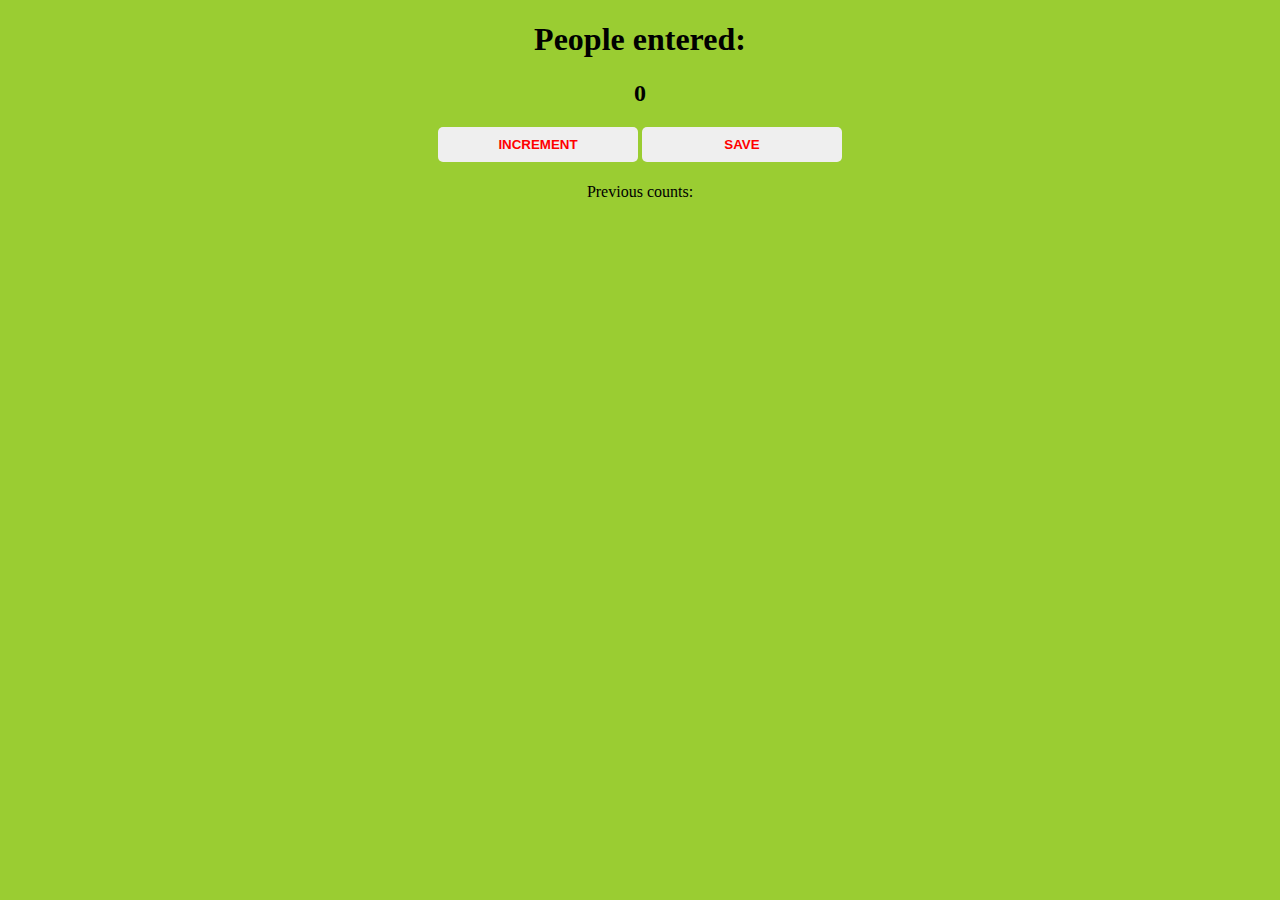
<file: index.html>
<!DOCTYPE html>
<html lang="en">
<head>
    <link rel="stylesheet" href="styles.css">
    <meta charset="UTF-8">
    <meta http-equiv="X-UA-Compatible" content="IE=edge">
    <meta name="viewport" content="width=device-width, initial-scale=1.0">
    <title>The counter</title>
</head>
<body>
    <h1 id="entrance">People entered:</h1>
    <h2 id="count-el">0</h2>
    <button id="increment-btn" onclick="increment()">INCREMENT</button>

    <button id="save-btn" onclick="save()">SAVE</button>
    <p id="save-el">Previous counts: </p>
    
    <script src="index.js"></script>
</body>
</html>
</file>
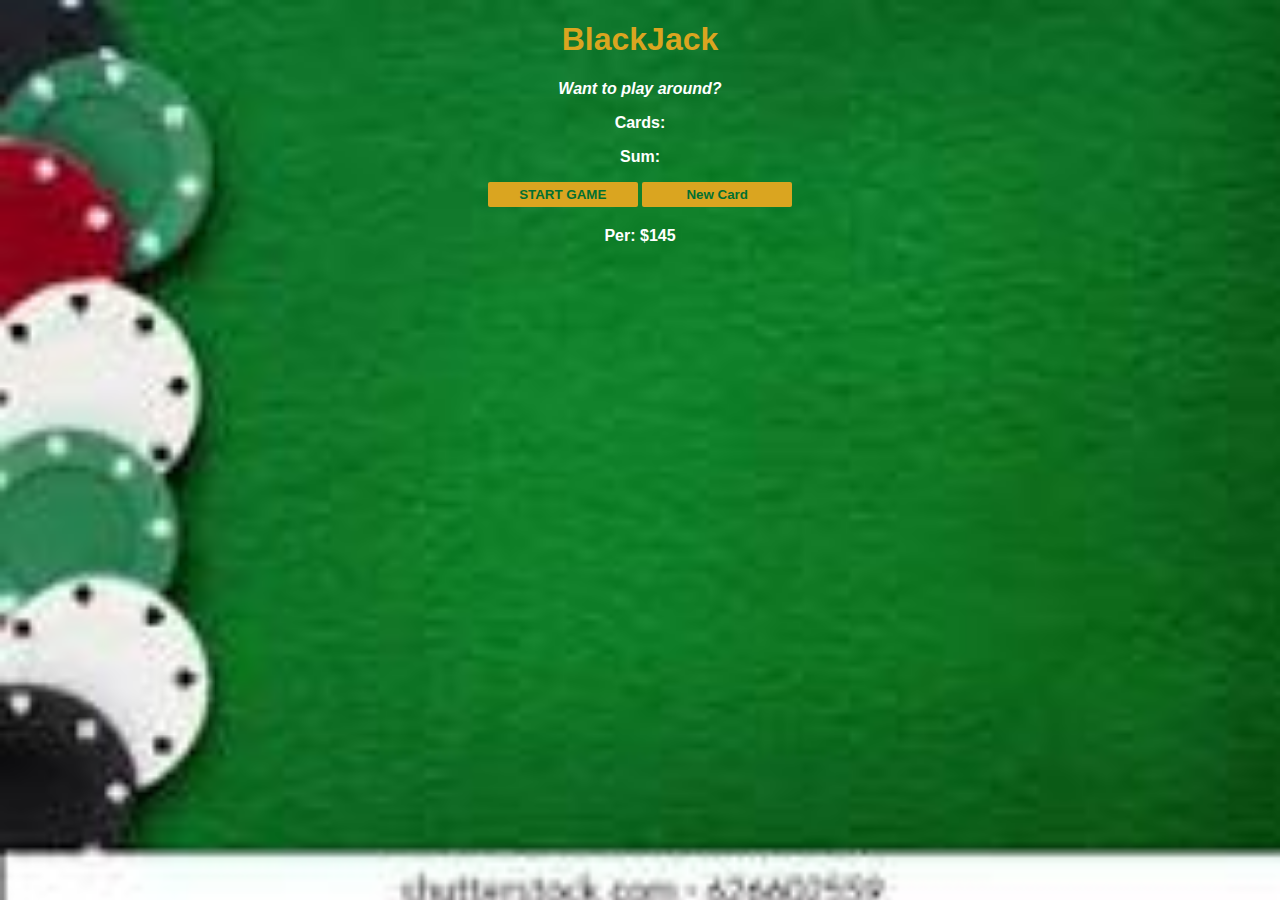
<file: blackjack.html>
<!DOCTYPE html>
<html lang="en">
<head>
    <meta charset="UTF-8">
    <meta http-equiv="X-UA-Compatible" content="IE=edge">
    <meta name="viewport" content="width=device-width, initial-scale=1.0">
    <title>BlackJackGame</title>
    <link rel="stylesheet" href="blackjack.css">
</head>
<body>
    <h1>BlackJack</h1>
    <p id="message-el">Want to play around?</p>
    <p id="card-el">Cards:</p>
    <p id="sum-el">Sum:</p> 
    
<button onclick="startgame()">START GAME</button>
<button onclick="newcard()">New Card</button>
<p id="player-el"></p>

    <script src="blackjack.js"></script>
</body>
</html>
</file>
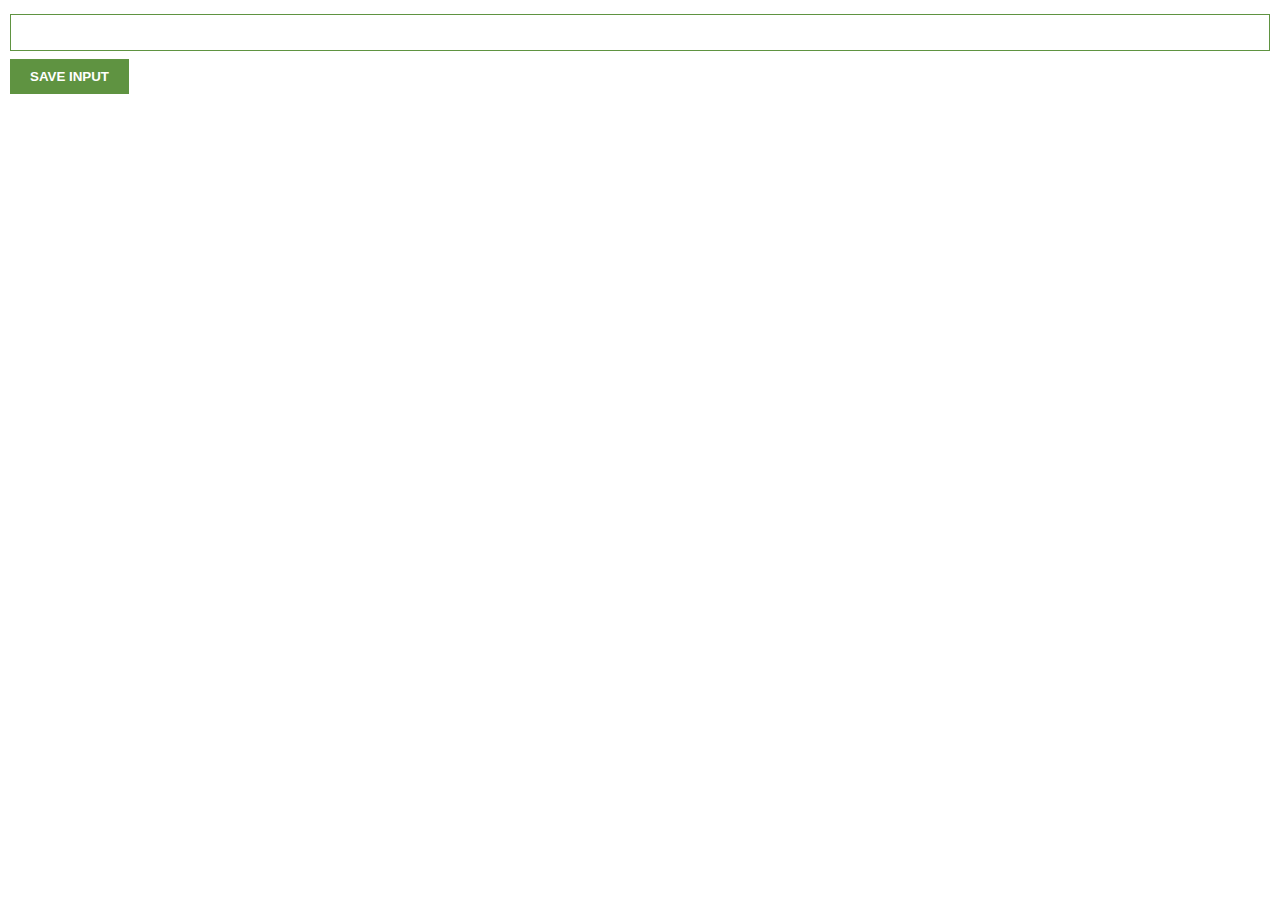
<file: chrome ext.html>
<!DOCTYPE html>
<html lang="en" data-color-mode="auto" data-dark-theme="dark" data-light-theme="light" data-ally-animated-images="system">
<head>
    <meta charset="UTF-8">
    <meta http-equiv="X-UA-Compatible" content="IE=edge">
    <meta name="viewport" content="width=device-width, initial-scale=1.0">
    <title>Chrome extension</title>
    <link rel="stylesheet" href="chrome ext.css">
</head>
<body>


    <input type="text" id="input-el">
    <button id="input-btn" >SAVE INPUT</button>
    <ul id="ul-el"></ul>
    <div id="container"></div>
   
<script src="chrome ext.js"></script>
</body>
</html>
</file>
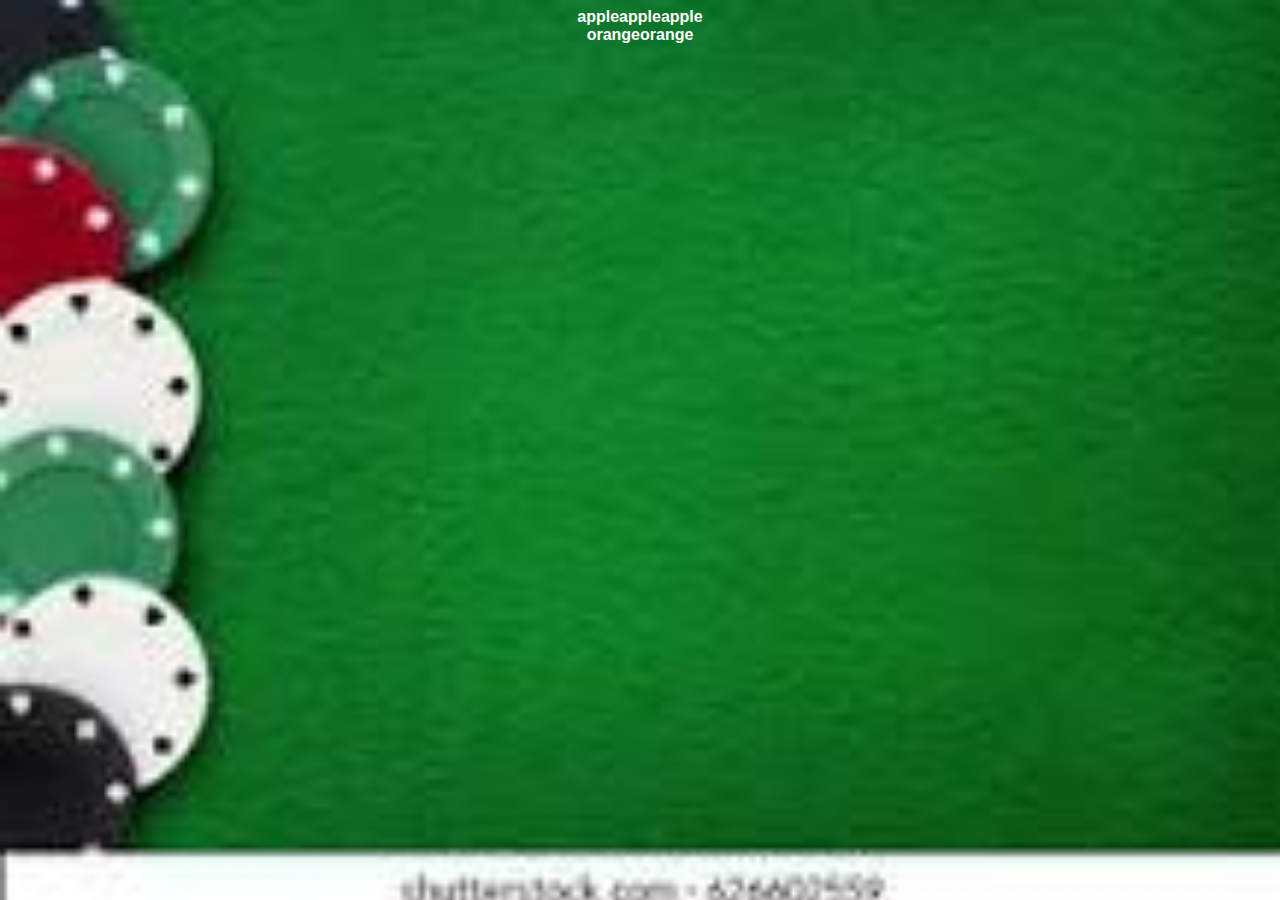
<file: fruits.html>
<!DOCTYPE html>
<html lang="en">
<head>
    <meta charset="UTF-8">
    <meta http-equiv="X-UA-Compatible" content="IE=edge">
    <meta name="viewport" content="width=device-width, initial-scale=1.0">
    <title>Fruits</title>
    <link rel="stylesheet" href="blackjack.css">
</head>
<body>
    <div id="apple-Shelf"></div>
    <div id="orange-Shelf"></div>

    <script src="fruits.js"></script>
</body>
</html>
</file>
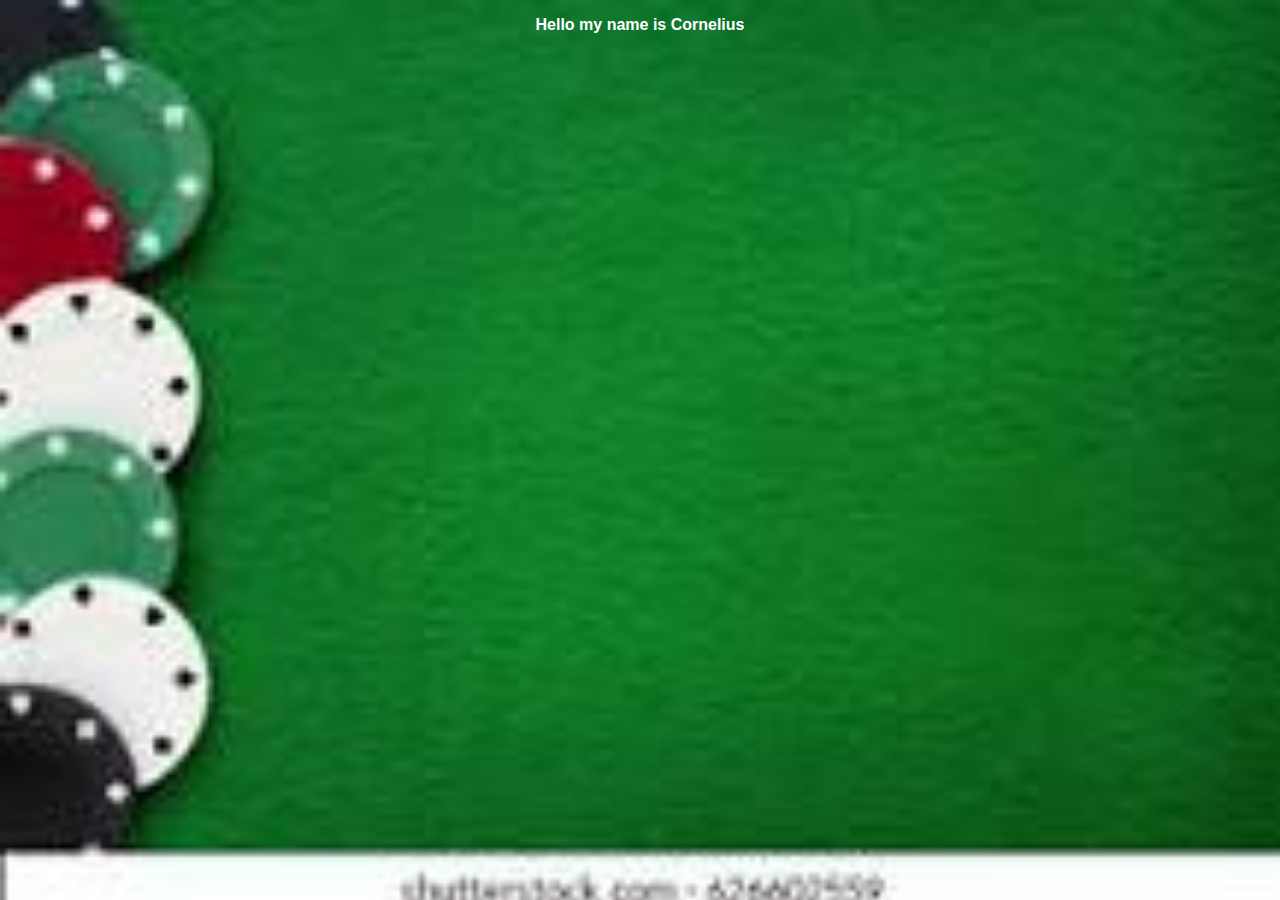
<file: greetings.html>
<!DOCTYPE html>
<html lang="en">
<head>
    <meta charset="UTF-8">
    <meta http-equiv="X-UA-Compatible" content="IE=edge">
    <meta name="viewport" content="width=device-width, initial-scale=1.0">
    <link rel="stylesheet" href="blackjack.css">
    <title>Greetings</title>
</head>
<body>
    <p id="greetings-el"></p>
    <script src="greetings.js"></script>
</body>
</html>
</file>
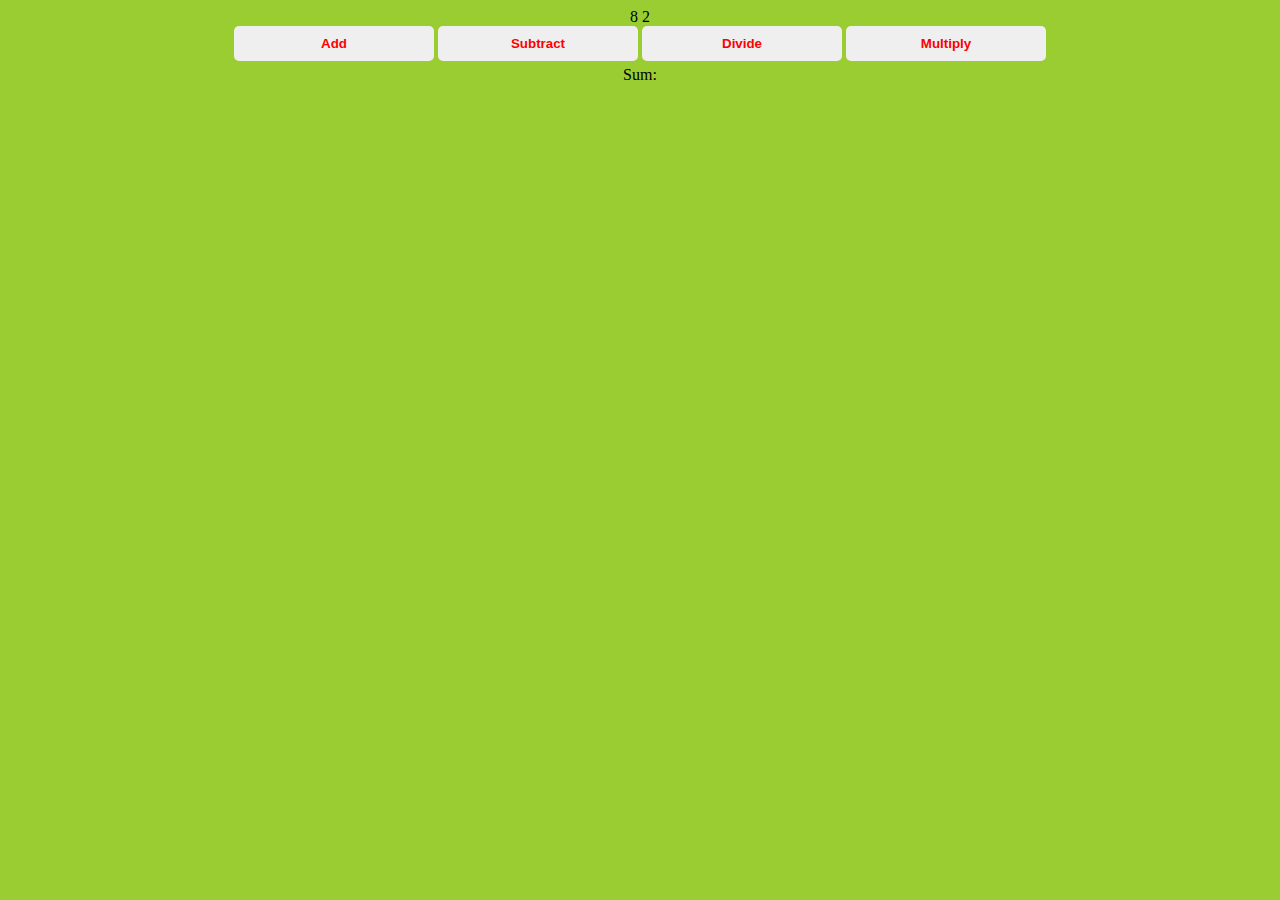
<file: index2.html>
<!DOCTYPE html>
<html lang="en">
<head>
    <meta charset="UTF-8">
    <meta http-equiv="X-UA-Compatible" content="IE=edge">
    <meta name="viewport" content="width=device-width, initial-scale=1.0">
    <link rel="stylesheet" href="styles.css">
    <title>simple calc</title>
</head>
<body>
    <span id="num1-el"></span>
    <span id="num2-el"></span>
    <br>
    <button  onclick="Add()">Add</button>
    <button onclick="subtract()">Subtract</button>
    <button onclick="Divide()">Divide</button>
    <BUtton onclick="Multiply()">Multiply</BUtton>
    <br>
    <span id="sum-el">Sum:</span>
    <script src="index2.js"></script>
    
</body>
</html>
</file>
<file: styles.css>
body{
    background-color: yellowgreen;
    text-align: center;
    border-radius: 2px;
}

.count-el{
font-size: 50px;
margin-top: 0;
margin-bottom: 20px;

}
button{
    border: none;
    padding-top: 10px;
    padding-bottom: 10px;
    color: red;
    font-weight: bold;
    width: 200px;
    margin-bottom: 5px;
    border-radius: 5px;
}
.increment-btn{
    background-color: blue;
}
img{
    width: 200px;
    display: block;
    
}
button:hover{
    cursor: pointer;
}
</file>
<file: blackjack.css>
body{
background-color: navy;
font-family: 'Trebuchet MS', 'Lucida Sans Unicode', 'Lucida Grande', 'Lucida Sans', Arial, sans-serif;
background-size: cover;
text-align: center;
color: white;
font-weight: bold;
background-image: url([data-uri]);

background-size: cover;
}
h1{
    color: goldenrod;
}
#message-el{
    font-style: italic;
}
button{

color: #016f32;
width: 150px;
background-color: goldenrod;
padding-top: 5px;
padding-bottom: 5px;
font-weight: bold;
border: none;
border-radius: 2px;
margin-bottom: 4px;
}
button:hover{
    cursor: pointer;
    border-radius: 50px;
    background-color: #333;
    color: #fff;
}
</file>
<file: chrome ext.css>
body{
    margin: 0;
    padding: 10px;
    font-family: Arial, Helvetica, sans-serif;
    color: yellowgreen;
    min-width: 400px;
    /*
    font-size: var(--body-font-size, 14px);
line-height: 1.5;
color: var(--color-fg-default);
background-color: var(--color-canvas-default);
*/
   
}
input{

    width: 100%;
    padding: 10px;
    box-sizing: border-box;
    border: 1px solid #5f9341;
    margin-bottom: 4px;
    margin-top: 4px;
}
button{
    margin-top: 4px;
    margin-bottom: 4px;

    background-color: #5f9341;
    color: white;
    padding: 10px 20px;
    border: none;
    font-weight: bold;
}
button:hover{
    cursor: pointer;
    border-radius: 50px;
    background-color: #333;
    color: #fff;
    
}
ul{
margin-top: 20px;
list-style: none;
padding-left: 0px;
}
li{
margin-top: 5px;

}
li a{
color: #5f9341;

}
</file>
